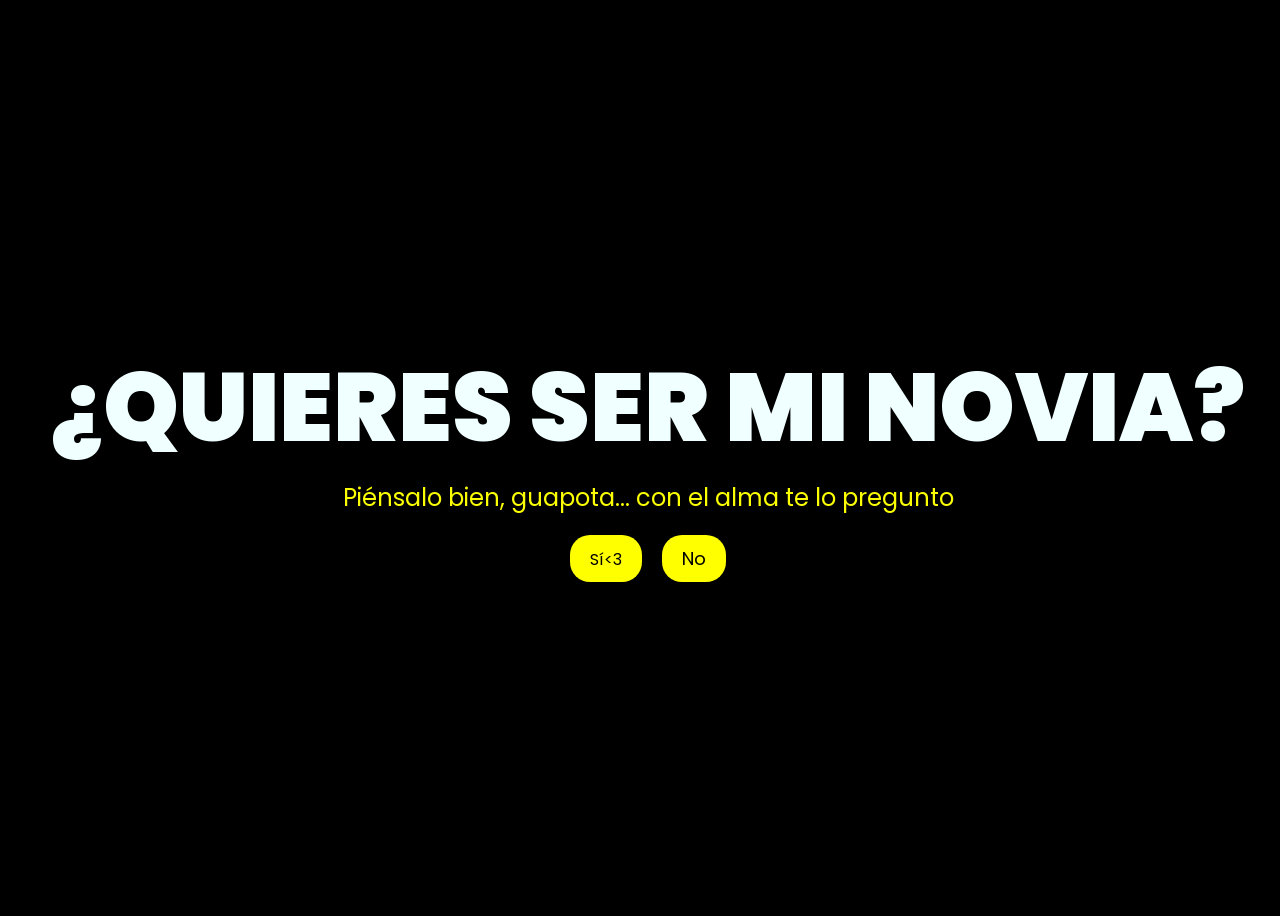
<file: index.html>
<!DOCTYPE html>
<html lang="en">
<head>
    <meta charset="UTF-8">
    <meta http-equiv="X-UA-Compatible" content="IE=edge">
    <meta name="viewport" content="width=device-width, initial-scale=1.0">
    <link rel="stylesheet" href="css/style.css">
    <link rel="icon" href="img/Parker.png" type="image/x-icon">
    <title>Izeel<3</title>
</head>
<body>
    <div class="greetings pregunta">
        <span>¿</span>
        <span>Q</span>
        <span>U</span>
        <span>I</span>
        <span>E</span>
        <span>R</span>
        <span>E</span>
        <span>S</span>
        &nbsp;
        <span>S</span>
        <span>E</span>
        <span>R</span>
        &nbsp;
        <span>M</span>
        <span>I</span>
        &nbsp;
        <span>N</span>
        <span>O</span>
        <span>V</span>
        <span>I</span>
        <span>A</span>
        <span>?</span>
    </div>
    <div class="description">
        <span>Piénsalo bien, guapota... con el alma te lo pregunto</span>
    </div>
    <div class="button botones-container">
        <button id="btnSi">
            <a href="FLORES.html">Sí<3</a>
        </button>
        <button id="btnNo">No</button>
    </div>

    <script>
        const btnNo = document.getElementById("btnNo");
        const frasesNo = [
            "No",
            "¿Segura?",
            "Piénsalo de nuevo",
            "Inténtalo otra vez",
            "No creo que quieras eso",
            "Vuelve a intentarlo",
            "Nooo jajaja",
            "¡Casi! pero no",
            "Ese botón no funciona así"
        ];

        function moverBoton() {
            const margen = 20;
            const maxX = window.innerWidth - btnNo.offsetWidth - margen;
            const maxY = window.innerHeight - btnNo.offsetHeight - margen;

            const nuevoX = Math.random() * maxX;
            const nuevoY = Math.random() * maxY;

            btnNo.style.position = "fixed";
            btnNo.style.left = nuevoX + "px";
            btnNo.style.top = nuevoY + "px";

            const frase = frasesNo[Math.floor(Math.random() * frasesNo.length)];
            btnNo.textContent = frase;
        }

        // Se mueve al pasar el mouse encima (para que ni siquiera lo puedan clickear)
        btnNo.addEventListener("mouseover", moverBoton);
        // Por si acaso lo logran tocar en móvil, también se mueve al click
        btnNo.addEventListener("click", (e) => {
            e.preventDefault();
            moverBoton();
        });
        // Y también al tocarlo en pantallas táctiles
        btnNo.addEventListener("touchstart", (e) => {
            e.preventDefault();
            moverBoton();
        });
    </script>
</body>
</html>
</file>
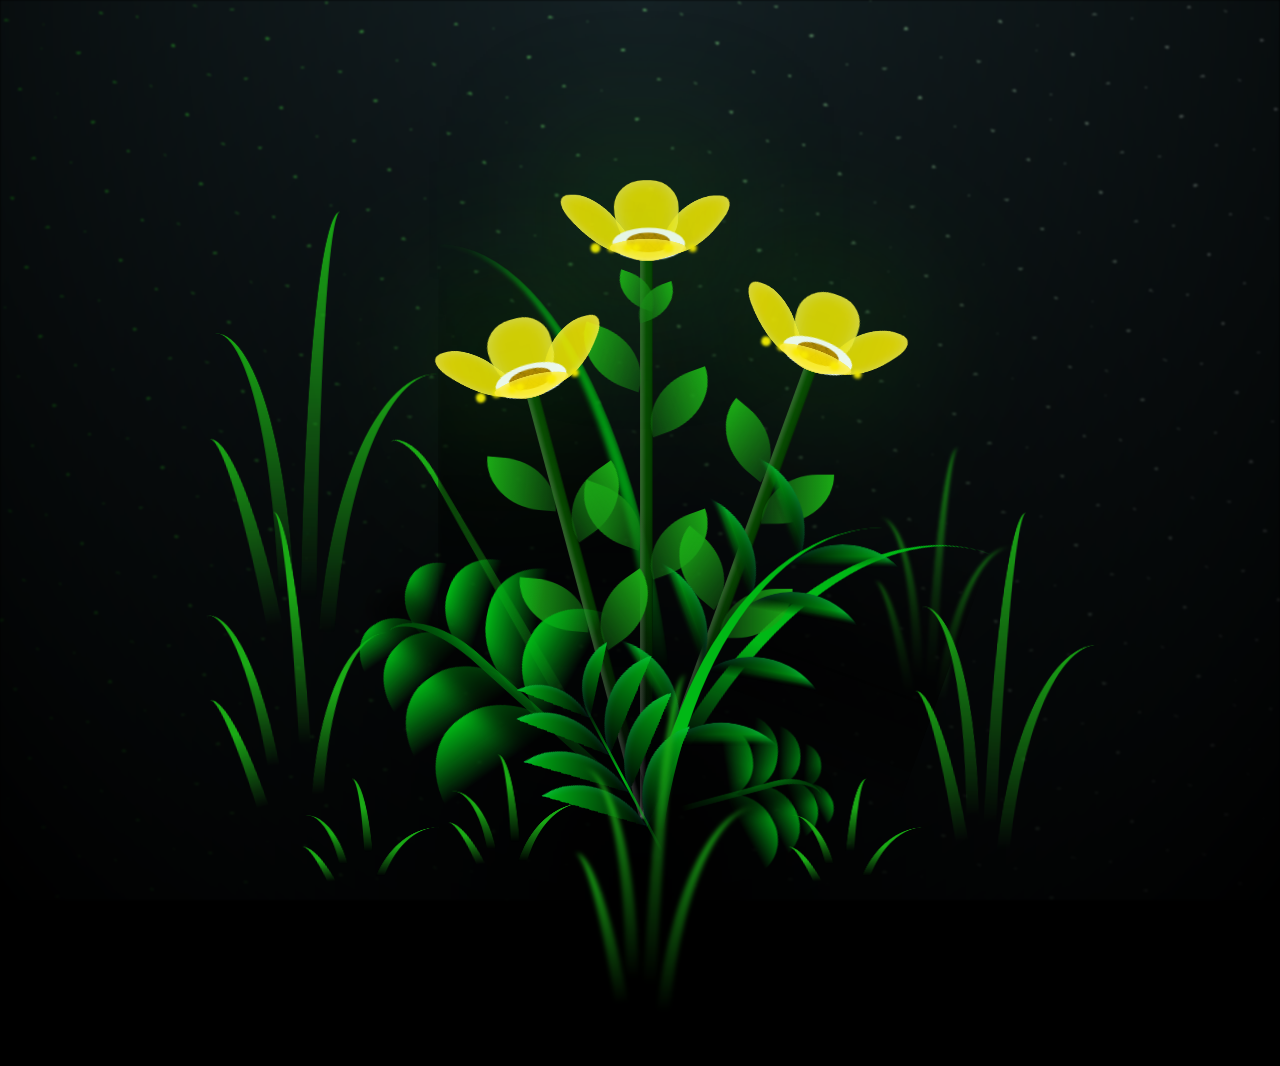
<file: FLORES.html>
<!DOCTYPE html>
<html lang="en">
<head>
    <meta charset="UTF-8">
    <meta http-equiv="X-UA-Compatible" content="IE=edge">
    <meta name="viewport" content="width=device-width, initial-scale=1.0">
    <link rel="stylesheet" href="css/main.css">
    <link rel="icon" href="img/Parker.png" type="image/x-icon">
    <title>FROM ZENK</title>
</head>

<body class="container">
<audio id="background-music" src="pied.mp3" autoplay loop></audio>
    <script>
  document.getElementById("background-music").volume = 0.4;
    </script>
    <div class="night"></div>
    <div class="flowers">
      <div class="flower flower--1">
        <div class="flower__leafs flower__leafs--1">
          <div class="flower__leaf flower__leaf--1"></div>
          <div class="flower__leaf flower__leaf--2"></div>
          <div class="flower__leaf flower__leaf--3"></div>
          <div class="flower__leaf flower__leaf--4"></div>
          <div class="flower__white-circle"></div>
  
          <div class="flower__light flower__light--1"></div>
          <div class="flower__light flower__light--2"></div>
          <div class="flower__light flower__light--3"></div>
          <div class="flower__light flower__light--4"></div>
          <div class="flower__light flower__light--5"></div>
          <div class="flower__light flower__light--6"></div>
          <div class="flower__light flower__light--7"></div>
          <div class="flower__light flower__light--8"></div>
  
        </div>
        <div class="flower__line">
          <div class="flower__line__leaf flower__line__leaf--1"></div>
          <div class="flower__line__leaf flower__line__leaf--2"></div>
          <div class="flower__line__leaf flower__line__leaf--3"></div>
          <div class="flower__line__leaf flower__line__leaf--4"></div>
          <div class="flower__line__leaf flower__line__leaf--5"></div>
          <div class="flower__line__leaf flower__line__leaf--6"></div>
        </div>
      </div>
  
      <div class="flower flower--2">
        <div class="flower__leafs flower__leafs--2">
          <div class="flower__leaf flower__leaf--1"></div>
          <div class="flower__leaf flower__leaf--2"></div>
          <div class="flower__leaf flower__leaf--3"></div>
          <div class="flower__leaf flower__leaf--4"></div>
          <div class="flower__white-circle"></div>
  
          <div class="flower__light flower__light--1"></div>
          <div class="flower__light flower__light--2"></div>
          <div class="flower__light flower__light--3"></div>
          <div class="flower__light flower__light--4"></div>
          <div class="flower__light flower__light--5"></div>
          <div class="flower__light flower__light--6"></div>
          <div class="flower__light flower__light--7"></div>
          <div class="flower__light flower__light--8"></div>
  
        </div>
        <div class="flower__line">
          <div class="flower__line__leaf flower__line__leaf--1"></div>
          <div class="flower__line__leaf flower__line__leaf--2"></div>
          <div class="flower__line__leaf flower__line__leaf--3"></div>
          <div class="flower__line__leaf flower__line__leaf--4"></div>
        </div>
      </div>
  
      <div class="flower flower--3">
        <div class="flower__leafs flower__leafs--3">
          <div class="flower__leaf flower__leaf--1"></div>
          <div class="flower__leaf flower__leaf--2"></div>
          <div class="flower__leaf flower__leaf--3"></div>
          <div class="flower__leaf flower__leaf--4"></div>
          <div class="flower__white-circle"></div>
  
          <div class="flower__light flower__light--1"></div>
          <div class="flower__light flower__light--2"></div>
          <div class="flower__light flower__light--3"></div>
          <div class="flower__light flower__light--4"></div>
          <div class="flower__light flower__light--5"></div>
          <div class="flower__light flower__light--6"></div>
          <div class="flower__light flower__light--7"></div>
          <div class="flower__light flower__light--8"></div>
  
        </div>
        <div class="flower__line">
          <div class="flower__line__leaf flower__line__leaf--1"></div>
          <div class="flower__line__leaf flower__line__leaf--2"></div>
          <div class="flower__line__leaf flower__line__leaf--3"></div>
          <div class="flower__line__leaf flower__line__leaf--4"></div>
        </div>
      </div>
  
      <div class="grow-ans" style="--d:1.2s">
        <div class="flower__g-long">
          <div class="flower__g-long__top"></div>
          <div class="flower__g-long__bottom"></div>
        </div>
      </div>
  
      <div class="growing-grass">
        <div class="flower__grass flower__grass--1">
          <div class="flower__grass--top"></div>
          <div class="flower__grass--bottom"></div>
          <div class="flower__grass__leaf flower__grass__leaf--1"></div>
          <div class="flower__grass__leaf flower__grass__leaf--2"></div>
          <div class="flower__grass__leaf flower__grass__leaf--3"></div>
          <div class="flower__grass__leaf flower__grass__leaf--4"></div>
          <div class="flower__grass__leaf flower__grass__leaf--5"></div>
          <div class="flower__grass__leaf flower__grass__leaf--6"></div>
          <div class="flower__grass__leaf flower__grass__leaf--7"></div>
          <div class="flower__grass__leaf flower__grass__leaf--8"></div>
          <div class="flower__grass__overlay"></div>
        </div>
      </div>
  
      <div class="growing-grass">
        <div class="flower__grass flower__grass--2">
          <div class="flower__grass--top"></div>
          <div class="flower__grass--bottom"></div>
          <div class="flower__grass__leaf flower__grass__leaf--1"></div>
          <div class="flower__grass__leaf flower__grass__leaf--2"></div>
          <div class="flower__grass__leaf flower__grass__leaf--3"></div>
          <div class="flower__grass__leaf flower__grass__leaf--4"></div>
          <div class="flower__grass__leaf flower__grass__leaf--5"></div>
          <div class="flower__grass__leaf flower__grass__leaf--6"></div>
          <div class="flower__grass__leaf flower__grass__leaf--7"></div>
          <div class="flower__grass__leaf flower__grass__leaf--8"></div>
          <div class="flower__grass__overlay"></div>
        </div>
      </div>
  
      <div class="grow-ans" style="--d:2.4s">
        <div class="flower__g-right flower__g-right--1">
          <div class="leaf"></div>
        </div>
      </div>
  
      <div class="grow-ans" style="--d:2.8s">
        <div class="flower__g-right flower__g-right--2">
          <div class="leaf"></div>
        </div>
      </div>
  
      <div class="grow-ans" style="--d:2.8s">
        <div class="flower__g-front">
          <div class="flower__g-front__leaf-wrapper flower__g-front__leaf-wrapper--1">
            <div class="flower__g-front__leaf"></div>
          </div>
          <div class="flower__g-front__leaf-wrapper flower__g-front__leaf-wrapper--2">
            <div class="flower__g-front__leaf"></div>
          </div>
          <div class="flower__g-front__leaf-wrapper flower__g-front__leaf-wrapper--3">
            <div class="flower__g-front__leaf"></div>
          </div>
          <div class="flower__g-front__leaf-wrapper flower__g-front__leaf-wrapper--4">
            <div class="flower__g-front__leaf"></div>
          </div>
          <div class="flower__g-front__leaf-wrapper flower__g-front__leaf-wrapper--5">
            <div class="flower__g-front__leaf"></div>
          </div>
          <div class="flower__g-front__leaf-wrapper flower__g-front__leaf-wrapper--6">
            <div class="flower__g-front__leaf"></div>
          </div>
          <div class="flower__g-front__leaf-wrapper flower__g-front__leaf-wrapper--7">
            <div class="flower__g-front__leaf"></div>
          </div>
          <div class="flower__g-front__leaf-wrapper flower__g-front__leaf-wrapper--8">
            <div class="flower__g-front__leaf"></div>
          </div>
          <div class="flower__g-front__line"></div>
        </div>
      </div>
  
      <div class="grow-ans" style="--d:3.2s">
        <div class="flower__g-fr">
          <div class="leaf"></div>
          <div class="flower__g-fr__leaf flower__g-fr__leaf--1"></div>
          <div class="flower__g-fr__leaf flower__g-fr__leaf--2"></div>
          <div class="flower__g-fr__leaf flower__g-fr__leaf--3"></div>
          <div class="flower__g-fr__leaf flower__g-fr__leaf--4"></div>
          <div class="flower__g-fr__leaf flower__g-fr__leaf--5"></div>
          <div class="flower__g-fr__leaf flower__g-fr__leaf--6"></div>
          <div class="flower__g-fr__leaf flower__g-fr__leaf--7"></div>
          <div class="flower__g-fr__leaf flower__g-fr__leaf--8"></div>
        </div>
      </div>
  
      <div class="long-g long-g--0">
        <div class="grow-ans" style="--d:3s">
          <div class="leaf leaf--0"></div>
        </div>
        <div class="grow-ans" style="--d:2.2s">
          <div class="leaf leaf--1"></div>
        </div>
        <div class="grow-ans" style="--d:3.4s">
          <div class="leaf leaf--2"></div>
        </div>
        <div class="grow-ans" style="--d:3.6s">
          <div class="leaf leaf--3"></div>
        </div>
      </div>
  
      <div class="long-g long-g--1">
        <div class="grow-ans" style="--d:3.6s">
          <div class="leaf leaf--0"></div>
        </div>
        <div class="grow-ans" style="--d:3.8s">
          <div class="leaf leaf--1"></div>
        </div>
        <div class="grow-ans" style="--d:4s">
          <div class="leaf leaf--2"></div>
        </div>
        <div class="grow-ans" style="--d:4.2s">
          <div class="leaf leaf--3"></div>
        </div>
      </div>
  
      <div class="long-g long-g--2">
        <div class="grow-ans" style="--d:4s">
          <div class="leaf leaf--0"></div>
        </div>
        <div class="grow-ans" style="--d:4.2s">
          <div class="leaf leaf--1"></div>
        </div>
        <div class="grow-ans" style="--d:4.4s">
          <div class="leaf leaf--2"></div>
        </div>
        <div class="grow-ans" style="--d:4.6s">
          <div class="leaf leaf--3"></div>
        </div>
      </div>
  
      <div class="long-g long-g--3">
        <div class="grow-ans" style="--d:4s">
          <div class="leaf leaf--0"></div>
        </div>
        <div class="grow-ans" style="--d:4.2s">
          <div class="leaf leaf--1"></div>
        </div>
        <div class="grow-ans" style="--d:3s">
          <div class="leaf leaf--2"></div>
        </div>
        <div class="grow-ans" style="--d:3.6s">
          <div class="leaf leaf--3"></div>
        </div>
      </div>
  
      <div class="long-g long-g--4">
        <div class="grow-ans" style="--d:4s">
          <div class="leaf leaf--0"></div>
        </div>
        <div class="grow-ans" style="--d:4.2s">
          <div class="leaf leaf--1"></div>
        </div>
        <div class="grow-ans" style="--d:3s">
          <div class="leaf leaf--2"></div>
        </div>
        <div class="grow-ans" style="--d:3.6s">
          <div class="leaf leaf--3"></div>
        </div>
      </div>
  
      <div class="long-g long-g--5">
        <div class="grow-ans" style="--d:4s">
          <div class="leaf leaf--0"></div>
        </div>
        <div class="grow-ans" style="--d:4.2s">
          <div class="leaf leaf--1"></div>
        </div>
        <div class="grow-ans" style="--d:3s">
          <div class="leaf leaf--2"></div>
        </div>
        <div class="grow-ans" style="--d:3.6s">
          <div class="leaf leaf--3"></div>
        </div>
      </div>
  
      <div class="long-g long-g--6">
        <div class="grow-ans" style="--d:4.2s">
          <div class="leaf leaf--0"></div>
        </div>
        <div class="grow-ans" style="--d:4.4s">
          <div class="leaf leaf--1"></div>
        </div>
        <div class="grow-ans" style="--d:4.6s">
          <div class="leaf leaf--2"></div>
        </div>
        <div class="grow-ans" style="--d:4.8s">
          <div class="leaf leaf--3"></div>
        </div>
      </div>
  
      <div class="long-g long-g--7">
        <div class="grow-ans" style="--d:3s">
          <div class="leaf leaf--0"></div>
        </div>
        <div class="grow-ans" style="--d:3.2s">
          <div class="leaf leaf--1"></div>
        </div>
        <div class="grow-ans" style="--d:3.5s">
          <div class="leaf leaf--2"></div>
        </div>
        <div class="grow-ans" style="--d:3.6s">
          <div class="leaf leaf--3"></div>
        </div>
      </div>
    </div>
    <script src="main.js"></script>
  </body>
</html>
</file>
<file: css/style.css>
@import url('https://fonts.googleapis.com/css2?family=Poppins:ital,wght@0,500;1,900&display=swap');
*{
    font-family: 'Poppins',cursive;
}
body{
    color: azure;
    width: 100%;
    min-height: 100vh;
    display: flex;
    flex-direction: column;
    align-items: center;
    justify-content: center;
    background-color: black;
    box-sizing: border-box;
    padding: 20px;
    overflow-x: hidden;
}
.greetings{
    font-size: clamp(1.8rem, 8vw, 6rem);
    font-weight: 900;
    text-align: center;
    display: flex;
    flex-wrap: wrap;
    justify-content: center;
    max-width: 100%;
}
.greetings > span{
    animation: glow 2.5s ease-in-out infinite;
}
@keyframes glow{
    0%, 100%{
        color: #fff;
        text-shadow: 0 0 12px #fbff00, 0 0 50px #fbff00, 0 0 100px #fbff00;
    }
    10%, 90%{
        color: #696565;
        text-shadow: none;
    }
}
.greetings > span:nth-child(2){
    animation-delay: .2s ;
}
.greetings > span:nth-child(3){
    animation-delay: .4s ;
}
.greetings > span:nth-child(4){
    animation-delay: .6s;
}
.greetings > span:nth-child(5){
    animation-delay: .8s;
}

.description{
    font-size: 1.5rem;
    margin-bottom: 20px;
}

.button a{
    text-decoration: none;
    font-size: 1rem;
    color: #111;
}

@media screen and (max-width:574px){
    .greetings{
        font-weight: 700;
    }
    .description{
        font-size: 1rem;
    }
    
    .button a{
        font-size: .5rem;
    }
}

.description{
    color: #fbff00;
}

.botones-container{
    display: flex;
    gap: 20px;
    align-items: center;
    justify-content: center;
}

#btnNo{
    transition: left 0.2s ease-out, top 0.2s ease-out;
    z-index: 10;
}

/* Estilo para el botón */
.button button {
    background-color: yellow; /* Fondo amarillo */
    border: none; /* Sin bordes */
    padding: 10px 20px; /* Ajusta el relleno según tu preferencia */
    font-size: 18px; /* Tamaño de fuente */
    cursor: pointer;
    position: relative; /* Necesario para el resplandor */
    border-radius: 20px; /* Esquinas redondeadas */
    transition: background-color 0.3s ease-in-out; /* Transición suave para el color de fondo */
  }
  
  /* Estilo para el enlace dentro del botón */
  .button button a {
    text-decoration: none; /* Elimina el subrayado del enlace */
    color: inherit; /* Hereda el color del texto del botón */
  }
  
  /* Efecto de resplandor al pasar el cursor sobre el botón */
  .button button:hover {
    background-color: orange; /* Cambia el color de fondo al pasar el mouse a naranja */
    box-shadow: 0 0 10px yellow, 0 0 20px yellow, 0 0 30px yellow; /* Efecto de resplandor amarillo */
  }
  

/* Tablets grandes o pantallas medianas */
@media screen and (max-width: 1200px){
    .description{
        font-size: 1.3rem;
    }
}

/* Tablets pequeñas */
@media screen and (max-width: 992px){
    .description{
        font-size: 1.2rem;
    }
}

/* Celulares grandes */
@media screen and (max-width: 768px){
    .description{
        font-size: 1rem;
    }
    .button button{
        font-size: 16px;
        padding: 8px 18px;
    }
    .botones-container{
        flex-wrap: wrap;
    }
}

/* Celulares pequeños */
@media screen and (max-width: 574px){
    .description{
        font-size: 0.9rem;
    }
    .button button{
        font-size: 14px;
        padding: 6px 15px;
    }
}

@media screen and (max-width: 360px){
    .description{
        font-size: 0.8rem;
    }
    .button button{
        font-size: 12px;
        padding: 5px 12px;
    }
}
</file>
<file: css/main.css>
*,
*::after,
*::before {
  padding: 0;
  margin: 0;
  box-sizing: border-box;
}

:root {
  --dark-color: #000;
}

body {
  display: flex;
  align-items: flex-end;
  justify-content: center;
  min-height: 100vh;
  background-color: var(--dark-color);
  overflow: hidden;
  perspective: 1000px;
}

.night {
  position: fixed;
  left: 50%;
  top: 0;
  transform: translateX(-50%);
  width: 100%;
  height: 100%;
  filter: blur(0.1vmin);
  background-image: radial-gradient(ellipse at top, transparent 0%, var(--dark-color)), 
  radial-gradient(ellipse at bottom, var(--dark-color), rgba(145, 233, 255, 0.2)), 
  repeating-linear-gradient(220deg, rgb(0, 0, 0) 0px, rgb(0, 0, 0) 19px, transparent 19px, 
  transparent 22px), repeating-linear-gradient(189deg, rgb(0, 0, 0) 0px, rgb(0, 0, 0) 19px, 
  transparent 19px, transparent 22px), repeating-linear-gradient(148deg, rgb(0, 0, 0) 0px, 
  rgb(0, 0, 0) 19px, transparent 19px, transparent 22px), linear-gradient(90deg, rgb(21, 255, 0), 
  rgb(240, 240, 240));
}

.flowers {
  position: relative;
  transform: scale(0.9);
}

.flower {
  position: absolute;
  bottom: 10vmin;
  transform-origin: bottom center;
  z-index: 10;
  --fl-speed: 0.8s;
}
.flower--1 {
  -webkit-animation: moving-flower-1 4s linear infinite;
          animation: moving-flower-1 4s linear infinite;
}
.flower--1 .flower__line {
  height: 70vmin;
  -webkit-animation-delay: 0.3s;
          animation-delay: 0.3s;
}
.flower--1 .flower__line__leaf--1 {
  -webkit-animation: blooming-leaf-right var(--fl-speed) 1.6s backwards;
          animation: blooming-leaf-right var(--fl-speed) 1.6s backwards;
}
.flower--1 .flower__line__leaf--2 {
  -webkit-animation: blooming-leaf-right var(--fl-speed) 1.4s backwards;
          animation: blooming-leaf-right var(--fl-speed) 1.4s backwards;
}
.flower--1 .flower__line__leaf--3 {
  -webkit-animation: blooming-leaf-left var(--fl-speed) 1.2s backwards;
          animation: blooming-leaf-left var(--fl-speed) 1.2s backwards;
}
.flower--1 .flower__line__leaf--4 {
  -webkit-animation: blooming-leaf-left var(--fl-speed) 1s backwards;
          animation: blooming-leaf-left var(--fl-speed) 1s backwards;
}
.flower--1 .flower__line__leaf--5 {
  -webkit-animation: blooming-leaf-right var(--fl-speed) 1.8s backwards;
          animation: blooming-leaf-right var(--fl-speed) 1.8s backwards;
}
.flower--1 .flower__line__leaf--6 {
  -webkit-animation: blooming-leaf-left var(--fl-speed) 2s backwards;
          animation: blooming-leaf-left var(--fl-speed) 2s backwards;
}
.flower--2 {
  left: 50%;
  transform: rotate(20deg);
  -webkit-animation: moving-flower-2 4s linear infinite;
          animation: moving-flower-2 4s linear infinite;
}
.flower--2 .flower__line {
  height: 60vmin;
  -webkit-animation-delay: 0.6s;
          animation-delay: 0.6s;
}
.flower--2 .flower__line__leaf--1 {
  -webkit-animation: blooming-leaf-right var(--fl-speed) 1.9s backwards;
          animation: blooming-leaf-right var(--fl-speed) 1.9s backwards;
}
.flower--2 .flower__line__leaf--2 {
  -webkit-animation: blooming-leaf-right var(--fl-speed) 1.7s backwards;
          animation: blooming-leaf-right var(--fl-speed) 1.7s backwards;
}
.flower--2 .flower__line__leaf--3 {
  -webkit-animation: blooming-leaf-left var(--fl-speed) 1.5s backwards;
          animation: blooming-leaf-left var(--fl-speed) 1.5s backwards;
}
.flower--2 .flower__line__leaf--4 {
  -webkit-animation: blooming-leaf-left var(--fl-speed) 1.3s backwards;
          animation: blooming-leaf-left var(--fl-speed) 1.3s backwards;
}
.flower--3 {
  left: 50%;
  transform: rotate(-15deg);
  -webkit-animation: moving-flower-3 4s linear infinite;
          animation: moving-flower-3 4s linear infinite;
}
.flower--3 .flower__line {
  -webkit-animation-delay: 0.9s;
          animation-delay: 0.9s;
}
.flower--3 .flower__line__leaf--1 {
  -webkit-animation: blooming-leaf-right var(--fl-speed) 2.5s backwards;
          animation: blooming-leaf-right var(--fl-speed) 2.5s backwards;
}
.flower--3 .flower__line__leaf--2 {
  -webkit-animation: blooming-leaf-right var(--fl-speed) 2.3s backwards;
          animation: blooming-leaf-right var(--fl-speed) 2.3s backwards;
}
.flower--3 .flower__line__leaf--3 {
  -webkit-animation: blooming-leaf-left var(--fl-speed) 2.1s backwards;
          animation: blooming-leaf-left var(--fl-speed) 2.1s backwards;
}
.flower--3 .flower__line__leaf--4 {
  -webkit-animation: blooming-leaf-left var(--fl-speed) 1.9s backwards;
          animation: blooming-leaf-left var(--fl-speed) 1.9s backwards;
}
.flower__leafs {
  position: relative;
  -webkit-animation: blooming-flower 2s backwards;
          animation: blooming-flower 2s backwards;
}
.flower__leafs--1 {
  -webkit-animation-delay: 1.1s;
          animation-delay: 1.1s;
}
.flower__leafs--2 {
  -webkit-animation-delay: 1.4s;
          animation-delay: 1.4s;
}
.flower__leafs--3 {
  -webkit-animation-delay: 1.7s;
          animation-delay: 1.7s;
}
.flower__leafs::after {
  content: "";
  position: absolute;
  left: 0;
  top: 0;
  transform: translate(-50%, -100%);
  width: 8vmin;
  height: 8vmin;
  background-color: #1aaa15;
  filter: blur(10vmin);
}
.flower__leaf {
  position: absolute;
  bottom: 0;
  left: 50%;
  width: 8vmin;
  height: 11vmin;
  border-radius: 51% 49% 47% 53%/44% 45% 55% 69%;
  background-color: #1aaa15;
  background-image: linear-gradient(to top, #fce700, #fce700);
  transform-origin: bottom center;
  opacity: 0.9;
  box-shadow: inset 0 0 2vmin rgba(255, 255, 255, 0.5);
}
.flower__leaf--1 {
  transform: translate(-10%, 1%) rotateY(40deg) rotateX(-50deg);
}
.flower__leaf--2 {
  transform: translate(-50%, -4%) rotateX(40deg);
}
.flower__leaf--3 {
  transform: translate(-90%, 0%) rotateY(45deg) rotateX(50deg);
}
.flower__leaf--4 {
  width: 8vmin;
  height: 8vmin;
  transform-origin: bottom left;
  border-radius: 4vmin 10vmin 4vmin 4vmin;
  transform: translate(0%, 18%) rotateX(70deg) rotate(-43deg);
  background-image: linear-gradient(to top, #fce700, #fce700);
  z-index: 1;
  opacity: 0.8;
}
.flower__white-circle {
  position: absolute;
  left: -3.5vmin;
  top: -3vmin;
  width: 9vmin;
  height: 4vmin;
  border-radius: 50%;
  background-color: #ffffff;
}
.flower__white-circle::after {
  content: "";
  position: absolute;
  left: 50%;
  top: 45%;
  transform: translate(-50%, -50%);
  width: 60%;
  height: 60%;
  border-radius: inherit;
  background-image: repeating-linear-gradient(135deg, rgba(0, 0, 0, 0.03) 0px, 
  rgba(0, 0, 0, 0.03) 1px, transparent 1px, transparent 12px), repeating-linear-gradient(45deg, 
  rgba(0, 0, 0, 0.03) 0px, rgba(0, 0, 0, 0.03) 1px, transparent 1px, transparent 12px), 
  repeating-linear-gradient(67.5deg, rgba(0, 0, 0, 0.03) 0px, rgba(0, 0, 0, 0.03) 1px, 
  transparent 1px, transparent 12px), repeating-linear-gradient(135deg, rgba(0, 0, 0, 0.03) 0px, 
  rgba(0, 0, 0, 0.03) 1px, transparent 1px, transparent 12px), repeating-linear-gradient(45deg, 
  rgba(0, 0, 0, 0.03) 0px, rgba(0, 0, 0, 0.03) 1px, transparent 1px, transparent 12px), 
  repeating-linear-gradient(112.5deg, rgba(0, 0, 0, 0.03) 0px, rgba(0, 0, 0, 0.03) 1px, 
  transparent 1px, transparent 12px), repeating-linear-gradient(112.5deg, rgba(0, 0, 0, 0.03) 0px, 
  rgba(0, 0, 0, 0.03) 1px, transparent 1px, transparent 12px), repeating-linear-gradient(45deg, 
  rgba(0, 0, 0, 0.03) 0px, rgba(0, 0, 0, 0.03) 1px, transparent 1px, transparent 12px), 
  repeating-linear-gradient(22.5deg, rgba(0, 0, 0, 0.03) 0px, rgba(0, 0, 0, 0.03) 1px, 
  transparent 1px, transparent 12px), repeating-linear-gradient(45deg, rgba(0, 0, 0, 0.03) 0px, 
  rgba(0, 0, 0, 0.03) 1px, transparent 1px, transparent 12px), repeating-linear-gradient(22.5deg, 
  rgba(0, 0, 0, 0.03) 0px, rgba(0, 0, 0, 0.03) 1px, transparent 1px, transparent 12px), 
  repeating-linear-gradient(135deg, rgba(0, 0, 0, 0.03) 0px, rgba(0, 0, 0, 0.03) 1px, 
  transparent 1px, transparent 12px), repeating-linear-gradient(157.5deg, rgba(0, 0, 0, 0.03) 0px, 
  rgba(0, 0, 0, 0.03) 1px, transparent 1px, transparent 12px), repeating-linear-gradient(67.5deg, 
  rgba(0, 0, 0, 0.03) 0px, rgba(0, 0, 0, 0.03) 1px, transparent 1px, transparent 12px), 
  repeating-linear-gradient(67.5deg, rgba(0, 0, 0, 0.03) 0px, rgba(0, 0, 0, 0.03) 1px, 
  transparent 1px, transparent 12px), linear-gradient(90deg, rgb(190, 133, 0), rgb(190, 133, 0));
}
.flower__line {
  height: 55vmin;
  width: 1.5vmin;
  background-image: linear-gradient(to left, rgba(0, 0, 0, 0.2), transparent, 
  rgba(255, 255, 255, 0.2)), linear-gradient(to top, transparent 10%, #064600, #064600);
  box-shadow: inset 0 0 2px rgba(0, 0, 0, 0.5);
  -webkit-animation: grow-flower-tree 4s backwards;
          animation: grow-flower-tree 4s backwards;
}
.flower__line__leaf {
  --w: 7vmin;
  --h: calc(var(--w) + 2vmin);
  position: absolute;
  top: 20%;
  left: 90%;
  width: var(--w);
  height: var(--h);
  border-top-right-radius: var(--h);
  border-bottom-left-radius: var(--h);
  background-image: linear-gradient(to top, rgba(20, 122, 20, 0.4), #1aaa15);
}
.flower__line__leaf--1 {
  transform: rotate(70deg) rotateY(30deg);
}
.flower__line__leaf--2 {
  top: 45%;
  transform: rotate(70deg) rotateY(30deg);
}
.flower__line__leaf--3, .flower__line__leaf--4, .flower__line__leaf--6 {
  border-top-right-radius: 0;
  border-bottom-left-radius: 0;
  border-top-left-radius: var(--h);
  border-bottom-right-radius: var(--h);
  left: -460%;
  top: 12%;
  transform: rotate(-70deg) rotateY(30deg);
}
.flower__line__leaf--4 {
  top: 40%;
}
.flower__line__leaf--5 {
  top: 0;
  transform-origin: left;
  transform: rotate(70deg) rotateY(30deg) scale(0.6);
}
.flower__line__leaf--6 {
  top: -2%;
  left: -450%;
  transform-origin: right;
  transform: rotate(-70deg) rotateY(30deg) scale(0.6);
}
.flower__light {
  position: absolute;
  bottom: 0vmin;
  width: 1vmin;
  height: 1vmin;
  background-color: rgb(255, 251, 0);
  border-radius: 50%;
  filter: blur(0.2vmin);
  -webkit-animation: light-ans 4s linear infinite backwards;
          animation: light-ans 4s linear infinite backwards;
}
.flower__light:nth-child(odd) {
  background-color: #fce700;
}
.flower__light--1 {
  left: -2vmin;
  -webkit-animation-delay: 1s;
          animation-delay: 1s;
}
.flower__light--2 {
  left: 3vmin;
  -webkit-animation-delay: 0.5s;
          animation-delay: 0.5s;
}
.flower__light--3 {
  left: -6vmin;
  -webkit-animation-delay: 0.3s;
          animation-delay: 0.3s;
}
.flower__light--4 {
  left: 6vmin;
  -webkit-animation-delay: 0.9s;
          animation-delay: 0.9s;
}
.flower__light--5 {
  left: -1vmin;
  -webkit-animation-delay: 1.5s;
          animation-delay: 1.5s;
}
.flower__light--6 {
  left: -4vmin;
  -webkit-animation-delay: 3s;
          animation-delay: 3s;
}
.flower__light--7 {
  left: 3vmin;
  -webkit-animation-delay: 2s;
          animation-delay: 2s;
}
.flower__light--8 {
  left: -6vmin;
  -webkit-animation-delay: 3.5s;
          animation-delay: 3.5s;
}
.flower__grass {
  --c: #00b815;
  --line-w: 1.5vmin;
  position: absolute;
  bottom: 12vmin;
  left: -7vmin;
  display: flex;
  flex-direction: column;
  align-items: flex-end;
  z-index: 20;
  transform-origin: bottom center;
  transform: rotate(-48deg) rotateY(40deg);
}
.flower__grass--1 {
  -webkit-animation: moving-grass 2s linear infinite;
          animation: moving-grass 2s linear infinite;
}
.flower__grass--2 {
  left: 2vmin;
  bottom: 10vmin;
  transform: scale(0.5) rotate(75deg) rotateX(10deg) rotateY(-200deg);
  opacity: 0.8;
  z-index: 0;
  -webkit-animation: moving-grass--2 1.5s linear infinite;
          animation: moving-grass--2 1.5s linear infinite;
}
.flower__grass--top {
  width: 7vmin;
  height: 10vmin;
  border-top-right-radius: 100%;
  border-right: var(--line-w) solid var(--c);
  transform-origin: bottom center;
  transform: rotate(-2deg);
}
.flower__grass--bottom {
  margin-top: -2px;
  width: var(--line-w);
  height: 25vmin;
  background-image: linear-gradient(to top, transparent, var(--c));
}
.flower__grass__leaf {
  --size: 10vmin;
  position: absolute;
  width: calc(var(--size) * 2.1);
  height: var(--size);
  border-top-left-radius: var(--size);
  border-top-right-radius: var(--size);
  background-image: linear-gradient(to top, transparent, transparent 30%, var(--c));
  z-index: 100;
}
.flower__grass__leaf--1 {
  top: -6%;
  left: 30%;
  --size: 6vmin;
  transform: rotate(-20deg);
  -webkit-animation: growing-grass-ans--1 2s 2.6s backwards;
          animation: growing-grass-ans--1 2s 2.6s backwards;
}
@-webkit-keyframes growing-grass-ans--1 {
  0% {
    transform-origin: bottom left;
    transform: rotate(-20deg) scale(0);
  }
}
@keyframes growing-grass-ans--1 {
  0% {
    transform-origin: bottom left;
    transform: rotate(-20deg) scale(0);
  }
}
.flower__grass__leaf--2 {
  top: -5%;
  left: -110%;
  --size: 6vmin;
  transform: rotate(10deg);
  -webkit-animation: growing-grass-ans--2 2s 2.4s linear backwards;
          animation: growing-grass-ans--2 2s 2.4s linear backwards;
}
@-webkit-keyframes growing-grass-ans--2 {
  0% {
    transform-origin: bottom right;
    transform: rotate(10deg) scale(0);
  }
}
@keyframes growing-grass-ans--2 {
  0% {
    transform-origin: bottom right;
    transform: rotate(10deg) scale(0);
  }
}
.flower__grass__leaf--3 {
  top: 5%;
  left: 60%;
  --size: 8vmin;
  transform: rotate(-18deg) rotateX(-20deg);
  -webkit-animation: growing-grass-ans--3 2s 2.2s linear backwards;
          animation: growing-grass-ans--3 2s 2.2s linear backwards;
}
@-webkit-keyframes growing-grass-ans--3 {
  0% {
    transform-origin: bottom left;
    transform: rotate(-18deg) rotateX(-20deg) scale(0);
  }
}
@keyframes growing-grass-ans--3 {
  0% {
    transform-origin: bottom left;
    transform: rotate(-18deg) rotateX(-20deg) scale(0);
  }
}
.flower__grass__leaf--4 {
  top: 6%;
  left: -135%;
  --size: 8vmin;
  transform: rotate(2deg);
  -webkit-animation: growing-grass-ans--4 2s 2s linear backwards;
          animation: growing-grass-ans--4 2s 2s linear backwards;
}
@-webkit-keyframes growing-grass-ans--4 {
  0% {
    transform-origin: bottom right;
    transform: rotate(2deg) scale(0);
  }
}
@keyframes growing-grass-ans--4 {
  0% {
    transform-origin: bottom right;
    transform: rotate(2deg) scale(0);
  }
}
.flower__grass__leaf--5 {
  top: 20%;
  left: 60%;
  --size: 10vmin;
  transform: rotate(-24deg) rotateX(-20deg);
  -webkit-animation: growing-grass-ans--5 2s 1.8s linear backwards;
          animation: growing-grass-ans--5 2s 1.8s linear backwards;
}
@-webkit-keyframes growing-grass-ans--5 {
  0% {
    transform-origin: bottom left;
    transform: rotate(-24deg) rotateX(-20deg) scale(0);
  }
}
@keyframes growing-grass-ans--5 {
  0% {
    transform-origin: bottom left;
    transform: rotate(-24deg) rotateX(-20deg) scale(0);
  }
}
.flower__grass__leaf--6 {
  top: 22%;
  left: -180%;
  --size: 10vmin;
  transform: rotate(10deg);
  -webkit-animation: growing-grass-ans--6 2s 1.6s linear backwards;
          animation: growing-grass-ans--6 2s 1.6s linear backwards;
}
@-webkit-keyframes growing-grass-ans--6 {
  0% {
    transform-origin: bottom right;
    transform: rotate(10deg) scale(0);
  }
}
@keyframes growing-grass-ans--6 {
  0% {
    transform-origin: bottom right;
    transform: rotate(10deg) scale(0);
  }
}
.flower__grass__leaf--7 {
  top: 39%;
  left: 70%;
  --size: 10vmin;
  transform: rotate(-10deg);
  -webkit-animation: growing-grass-ans--7 2s 1.4s linear backwards;
          animation: growing-grass-ans--7 2s 1.4s linear backwards;
}
@-webkit-keyframes growing-grass-ans--7 {
  0% {
    transform-origin: bottom left;
    transform: rotate(-10deg) scale(0);
  }
}
@keyframes growing-grass-ans--7 {
  0% {
    transform-origin: bottom left;
    transform: rotate(-10deg) scale(0);
  }
}
.flower__grass__leaf--8 {
  top: 40%;
  left: -215%;
  --size: 11vmin;
  transform: rotate(10deg);
  -webkit-animation: growing-grass-ans--8 2s 1.2s linear backwards;
          animation: growing-grass-ans--8 2s 1.2s linear backwards;
}
@-webkit-keyframes growing-grass-ans--8 {
  0% {
    transform-origin: bottom right;
    transform: rotate(10deg) scale(0);
  }
}
@keyframes growing-grass-ans--8 {
  0% {
    transform-origin: bottom right;
    transform: rotate(10deg) scale(0);
  }
}
.flower__grass__overlay {
  position: absolute;
  top: -10%;
  right: 0%;
  width: 100%;
  height: 100%;
  background-color: rgba(0, 0, 0, 0.6);
  filter: blur(1.5vmin);
  z-index: 100;
}
.flower__g-long {
  --w: 2vmin;
  --h: 6vmin;
  --c: #1aaa15;
  position: absolute;
  bottom: 10vmin;
  left: -3vmin;
  transform-origin: bottom center;
  transform: rotate(-30deg) rotateY(-20deg);
  display: flex;
  flex-direction: column;
  align-items: flex-end;
  -webkit-animation: flower-g-long-ans 3s linear infinite;
          animation: flower-g-long-ans 3s linear infinite;
}
@-webkit-keyframes flower-g-long-ans {
  0%, 100% {
    transform: rotate(-30deg) rotateY(-20deg);
  }
  50% {
    transform: rotate(-32deg) rotateY(-20deg);
  }
}
@keyframes flower-g-long-ans {
  0%, 100% {
    transform: rotate(-30deg) rotateY(-20deg);
  }
  50% {
    transform: rotate(-32deg) rotateY(-20deg);
  }
}
.flower__g-long__top {
  top: calc(var(--h) * -1);
  width: calc(var(--w) + 1vmin);
  height: var(--h);
  border-top-right-radius: 100%;
  border-right: 0.7vmin solid var(--c);
  transform: translate(-0.7vmin, 1vmin);
}
.flower__g-long__bottom {
  width: var(--w);
  height: 50vmin;
  transform-origin: bottom center;
  background-image: linear-gradient(to top, transparent 30%, var(--c));
  box-shadow: inset 0 0 2px rgba(0, 0, 0, 0.5);
  -webkit-clip-path: polygon(35% 0, 65% 1%, 100% 100%, 0% 100%);
          clip-path: polygon(35% 0, 65% 1%, 100% 100%, 0% 100%);
}
.flower__g-right {
  position: absolute;
  bottom: 6vmin;
  left: -2vmin;
  transform-origin: bottom left;
  transform: rotate(20deg);
}
.flower__g-right .leaf {
  width: 30vmin;
  height: 50vmin;
  border-top-left-radius: 100%;
  border-left: 2vmin solid #00b815;
  background-image: linear-gradient(to bottom, transparent, var(--dark-color) 60%);
  -webkit-mask-image: linear-gradient(to top, transparent 30%, #00b815 60%);
}
.flower__g-right--1 {
  -webkit-animation: flower-g-right-ans 2.5s linear infinite;
          animation: flower-g-right-ans 2.5s linear infinite;
}
.flower__g-right--2 {
  left: 5vmin;
  transform: rotateY(-180deg);
  -webkit-animation: flower-g-right-ans--2 3s linear infinite;
          animation: flower-g-right-ans--2 3s linear infinite;
}
.flower__g-right--2 .leaf {
  height: 75vmin;
  filter: blur(0.3vmin);
  opacity: 0.8;
}
@-webkit-keyframes flower-g-right-ans {
  0%, 100% {
    transform: rotate(20deg);
  }
  50% {
    transform: rotate(24deg) rotateX(-20deg);
  }
}
@keyframes flower-g-right-ans {
  0%, 100% {
    transform: rotate(20deg);
  }
  50% {
    transform: rotate(24deg) rotateX(-20deg);
  }
}
@-webkit-keyframes flower-g-right-ans--2 {
  0%, 100% {
    transform: rotateY(-180deg) rotate(0deg) rotateX(-20deg);
  }
  50% {
    transform: rotateY(-180deg) rotate(6deg) rotateX(-20deg);
  }
}
@keyframes flower-g-right-ans--2 {
  0%, 100% {
    transform: rotateY(-180deg) rotate(0deg) rotateX(-20deg);
  }
  50% {
    transform: rotateY(-180deg) rotate(6deg) rotateX(-20deg);
  }
}
.flower__g-front {
  position: absolute;
  bottom: 6vmin;
  left: 2.5vmin;
  z-index: 100;
  transform-origin: bottom center;
  transform: rotate(-28deg) rotateY(30deg) scale(1.04);
  -webkit-animation: flower__g-front-ans 2s linear infinite;
          animation: flower__g-front-ans 2s linear infinite;
}
@-webkit-keyframes flower__g-front-ans {
  0%, 100% {
    transform: rotate(-28deg) rotateY(30deg) scale(1.04);
  }
  50% {
    transform: rotate(-35deg) rotateY(40deg) scale(1.04);
  }
}
@keyframes flower__g-front-ans {
  0%, 100% {
    transform: rotate(-28deg) rotateY(30deg) scale(1.04);
  }
  50% {
    transform: rotate(-35deg) rotateY(40deg) scale(1.04);
  }
}
.flower__g-front__line {
  width: 0.3vmin;
  height: 20vmin;
  background-image: linear-gradient(to top, transparent, #00b815, transparent 100%);
  position: relative;
}
.flower__g-front__leaf-wrapper {
  position: absolute;
  top: 0;
  left: 0;
  transform-origin: bottom left;
  transform: rotate(10deg);
}
.flower__g-front__leaf-wrapper:nth-child(even) {
  left: 0vmin;
  transform: rotateY(-180deg) rotate(5deg);
  -webkit-animation: flower__g-front__leaf-left-ans 1s ease-in backwards;
          animation: flower__g-front__leaf-left-ans 1s ease-in backwards;
}
.flower__g-front__leaf-wrapper:nth-child(odd) {
  -webkit-animation: flower__g-front__leaf-ans 1s ease-in backwards;
          animation: flower__g-front__leaf-ans 1s ease-in backwards;
}
.flower__g-front__leaf-wrapper--1 {
  top: -8vmin;
  transform: scale(0.7);
  -webkit-animation: flower__g-front__leaf-ans 1s 5.5s ease-in backwards !important;
          animation: flower__g-front__leaf-ans 1s 5.5s ease-in backwards !important;
}
.flower__g-front__leaf-wrapper--2 {
  top: -8vmin;
  transform: rotateY(-180deg) scale(0.7) !important;
  -webkit-animation: flower__g-front__leaf-left-ans-2 1s 4.6s ease-in backwards !important;
          animation: flower__g-front__leaf-left-ans-2 1s 4.6s ease-in backwards !important;
}
.flower__g-front__leaf-wrapper--3 {
  top: -3vmin;
  -webkit-animation: flower__g-front__leaf-ans 1s 4.6s ease-in backwards;
          animation: flower__g-front__leaf-ans 1s 4.6s ease-in backwards;
}
.flower__g-front__leaf-wrapper--4 {
  top: -3vmin;
  transform: rotateY(-180deg) scale(0.9) !important;
  -webkit-animation: flower__g-front__leaf-left-ans-2 1s 4.6s ease-in backwards !important;
          animation: flower__g-front__leaf-left-ans-2 1s 4.6s ease-in backwards !important;
}
@-webkit-keyframes flower__g-front__leaf-left-ans-2 {
  0% {
    transform: rotateY(-180deg) scale(0);
  }
}
@keyframes flower__g-front__leaf-left-ans-2 {
  0% {
    transform: rotateY(-180deg) scale(0);
  }
}
.flower__g-front__leaf-wrapper--5, .flower__g-front__leaf-wrapper--6 {
  top: 2vmin;
}
.flower__g-front__leaf-wrapper--7, .flower__g-front__leaf-wrapper--8 {
  top: 6.5vmin;
}
.flower__g-front__leaf-wrapper--2 {
  -webkit-animation-delay: 5.2s !important;
          animation-delay: 5.2s !important;
}
.flower__g-front__leaf-wrapper--3 {
  -webkit-animation-delay: 4.9s !important;
          animation-delay: 4.9s !important;
}
.flower__g-front__leaf-wrapper--5 {
  -webkit-animation-delay: 4.3s !important;
          animation-delay: 4.3s !important;
}
.flower__g-front__leaf-wrapper--6 {
  -webkit-animation-delay: 4.1s !important;
          animation-delay: 4.1s !important;
}
.flower__g-front__leaf-wrapper--7 {
  -webkit-animation-delay: 3.8s !important;
          animation-delay: 3.8s !important;
}
.flower__g-front__leaf-wrapper--8 {
  -webkit-animation-delay: 3.5s !important;
          animation-delay: 3.5s !important;
}
@-webkit-keyframes flower__g-front__leaf-ans {
  0% {
    transform: rotate(10deg) scale(0);
  }
}
@keyframes flower__g-front__leaf-ans {
  0% {
    transform: rotate(10deg) scale(0);
  }
}
@-webkit-keyframes flower__g-front__leaf-left-ans {
  0% {
    transform: rotateY(-180deg) rotate(5deg) scale(0);
  }
}
@keyframes flower__g-front__leaf-left-ans {
  0% {
    transform: rotateY(-180deg) rotate(5deg) scale(0);
  }
}
.flower__g-front__leaf {
  width: 10vmin;
  height: 10vmin;
  border-radius: 100% 0% 0% 100%/100% 100% 0% 0%;
  box-shadow: inset 0 2px 1vmin hsla(184deg, 97%, 58%, 0.2);
  background-image: linear-gradient(to bottom left, transparent, var(--dark-color)), 
  linear-gradient(to bottom right, #00b815 50%, transparent 50%, transparent);
  -webkit-mask-image: linear-gradient(to bottom right, #00b815 50%, transparent 50%, transparent);
  mask-image: linear-gradient(to bottom right, #00b815 50%, transparent 50%, transparent);
}
.flower__g-fr {
  position: absolute;
  bottom: -4vmin;
  left: vmin;
  transform-origin: bottom left;
  z-index: 10;
  -webkit-animation: flower__g-fr-ans 2s linear infinite;
          animation: flower__g-fr-ans 2s linear infinite;
}
@-webkit-keyframes flower__g-fr-ans {
  0%, 100% {
    transform: rotate(2deg);
  }
  50% {
    transform: rotate(4deg);
  }
}
@keyframes flower__g-fr-ans {
  0%, 100% {
    transform: rotate(2deg);
  }
  50% {
    transform: rotate(4deg);
  }
}
.flower__g-fr .leaf {
  width: 30vmin;
  height: 50vmin;
  border-top-left-radius: 100%;
  border-left: 2vmin solid #00b815;
  -webkit-mask-image: linear-gradient(to top, transparent 25%, #00b815 50%);
  position: relative;
  z-index: 1;
}
.flower__g-fr__leaf {
  position: absolute;
  top: 0;
  left: 0;
  width: 10vmin;
  height: 10vmin;
  border-radius: 100% 0% 0% 100%/100% 100% 0% 0%;
  box-shadow: inset 0 2px 1vmin hsla(184deg, 97%, 58%, 0.2);
  background-image: linear-gradient(to bottom left, transparent, var(--dark-color) 98%), 
  linear-gradient(to bottom right, #00b815 45%, transparent 50%, transparent);
  -webkit-mask-image: linear-gradient(135deg, #00b815 40%, transparent 50%, transparent);
}
.flower__g-fr__leaf--1 {
  left: 20vmin;
  transform: rotate(45deg);
  -webkit-animation: flower__g-fr-leaft-ans-1 0.5s 5.2s linear backwards;
          animation: flower__g-fr-leaft-ans-1 0.5s 5.2s linear backwards;
}
@-webkit-keyframes flower__g-fr-leaft-ans-1 {
  0% {
    transform-origin: left;
    transform: rotate(45deg) scale(0);
  }
}
@keyframes flower__g-fr-leaft-ans-1 {
  0% {
    transform-origin: left;
    transform: rotate(45deg) scale(0);
  }
}
.flower__g-fr__leaf--2 {
  left: 12vmin;
  top: -7vmin;
  transform: rotate(25deg) rotateY(-180deg);
  -webkit-animation: flower__g-fr-leaft-ans-6 0.5s 5s linear backwards;
          animation: flower__g-fr-leaft-ans-6 0.5s 5s linear backwards;
}
.flower__g-fr__leaf--3 {
  left: 15vmin;
  top: 6vmin;
  transform: rotate(55deg);
  -webkit-animation: flower__g-fr-leaft-ans-5 0.5s 4.8s linear backwards;
          animation: flower__g-fr-leaft-ans-5 0.5s 4.8s linear backwards;
}
.flower__g-fr__leaf--4 {
  left: 6vmin;
  top: -2vmin;
  transform: rotate(25deg) rotateY(-180deg);
  -webkit-animation: flower__g-fr-leaft-ans-6 0.5s 4.6s linear backwards;
          animation: flower__g-fr-leaft-ans-6 0.5s 4.6s linear backwards;
}
.flower__g-fr__leaf--5 {
  left: 10vmin;
  top: 14vmin;
  transform: rotate(55deg);
  -webkit-animation: flower__g-fr-leaft-ans-5 0.5s 4.4s linear backwards;
          animation: flower__g-fr-leaft-ans-5 0.5s 4.4s linear backwards;
}
@-webkit-keyframes flower__g-fr-leaft-ans-5 {
  0% {
    transform-origin: left;
    transform: rotate(55deg) scale(0);
  }
}
@keyframes flower__g-fr-leaft-ans-5 {
  0% {
    transform-origin: left;
    transform: rotate(55deg) scale(0);
  }
}
.flower__g-fr__leaf--6 {
  left: 0vmin;
  top: 6vmin;
  transform: rotate(25deg) rotateY(-180deg);
  -webkit-animation: flower__g-fr-leaft-ans-6 0.5s 4.2s linear backwards;
          animation: flower__g-fr-leaft-ans-6 0.5s 4.2s linear backwards;
}
@-webkit-keyframes flower__g-fr-leaft-ans-6 {
  0% {
    transform-origin: right;
    transform: rotate(25deg) rotateY(-180deg) scale(0);
  }
}
@keyframes flower__g-fr-leaft-ans-6 {
  0% {
    transform-origin: right;
    transform: rotate(25deg) rotateY(-180deg) scale(0);
  }
}
.flower__g-fr__leaf--7 {
  left: 5vmin;
  top: 22vmin;
  transform: rotate(45deg);
  -webkit-animation: flower__g-fr-leaft-ans-7 0.5s 4s linear backwards;
          animation: flower__g-fr-leaft-ans-7 0.5s 4s linear backwards;
}
@-webkit-keyframes flower__g-fr-leaft-ans-7 {
  0% {
    transform-origin: left;
    transform: rotate(45deg) scale(0);
  }
}
@keyframes flower__g-fr-leaft-ans-7 {
  0% {
    transform-origin: left;
    transform: rotate(45deg) scale(0);
  }
}
.flower__g-fr__leaf--8 {
  left: -4vmin;
  top: 15vmin;
  transform: rotate(15deg) rotateY(-180deg);
  -webkit-animation: flower__g-fr-leaft-ans-8 0.5s 3.8s linear backwards;
          animation: flower__g-fr-leaft-ans-8 0.5s 3.8s linear backwards;
}
@-webkit-keyframes flower__g-fr-leaft-ans-8 {
  0% {
    transform-origin: right;
    transform: rotate(15deg) rotateY(-180deg) scale(0);
  }
}
@keyframes flower__g-fr-leaft-ans-8 {
  0% {
    transform-origin: right;
    transform: rotate(15deg) rotateY(-180deg) scale(0);
  }
}

.long-g {
  position: absolute;
  bottom: 25vmin;
  left: -42vmin;
  transform-origin: bottom left;
}
.long-g--1 {
  bottom: 0vmin;
  transform: scale(0.8) rotate(-5deg);
}
.long-g--1 .leaf {
  -webkit-mask-image: linear-gradient(to top, transparent 40%, #00b815 80%) !important;
}
.long-g--1 .leaf--1 {
  --w: 5vmin;
  --h: 60vmin;
  left: -2vmin;
  transform: rotate(3deg) rotateY(-180deg);
}
.long-g--2, .long-g--3 {
  bottom: -3vmin;
  left: -35vmin;
  transform-origin: center;
  transform: scale(0.6) rotateX(60deg);
}
.long-g--2 .leaf, .long-g--3 .leaf {
  -webkit-mask-image: linear-gradient(to top, transparent 50%, #00b815 80%) !important;
}
.long-g--2 .leaf--1, .long-g--3 .leaf--1 {
  left: -1vmin;
  transform: rotateY(-180deg);
}
.long-g--3 {
  left: -17vmin;
  bottom: 0vmin;
}
.long-g--3 .leaf {
  -webkit-mask-image: linear-gradient(to top, transparent 40%, #00b815 80%) !important;
}
.long-g--4 {
  left: 25vmin;
  bottom: -3vmin;
  transform-origin: center;
  transform: scale(0.6) rotateX(60deg);
}
.long-g--4 .leaf {
  -webkit-mask-image: linear-gradient(to top, transparent 50%, #00b815 80%) !important;
}
.long-g--5 {
  left: 42vmin;
  bottom: 0vmin;
  transform: scale(0.8) rotate(2deg);
}
.long-g--6 {
  left: 0vmin;
  bottom: -20vmin;
  z-index: 100;
  filter: blur(0.3vmin);
  transform: scale(0.8) rotate(2deg);
}
.long-g--7 {
  left: 35vmin;
  bottom: 20vmin;
  z-index: -1;
  filter: blur(0.3vmin);
  transform: scale(0.6) rotate(2deg);
  opacity: 0.7;
}
.long-g .leaf {
  --w: 15vmin;
  --h: 40vmin;
  --c: #1aaa15;
  position: absolute;
  bottom: 0;
  width: var(--w);
  height: var(--h);
  border-top-left-radius: 100%;
  border-left: 2vmin solid var(--c);
  -webkit-mask-image: linear-gradient(to top, transparent 20%, var(--dark-color));
  transform-origin: bottom center;
}
.long-g .leaf--0 {
  left: 2vmin;
  -webkit-animation: leaf-ans-1 4s linear infinite;
          animation: leaf-ans-1 4s linear infinite;
}
.long-g .leaf--1 {
  --w: 5vmin;
  --h: 60vmin;
  -webkit-animation: leaf-ans-1 4s linear infinite;
          animation: leaf-ans-1 4s linear infinite;
}
.long-g .leaf--2 {
  --w: 10vmin;
  --h: 40vmin;
  left: -0.5vmin;
  bottom: 5vmin;
  transform-origin: bottom left;
  transform: rotateY(-180deg);
  -webkit-animation: leaf-ans-2 3s linear infinite;
          animation: leaf-ans-2 3s linear infinite;
}
.long-g .leaf--3 {
  --w: 5vmin;
  --h: 30vmin;
  left: -1vmin;
  bottom: 3.2vmin;
  transform-origin: bottom left;
  transform: rotate(-10deg) rotateY(-180deg);
  -webkit-animation: leaf-ans-3 3s linear infinite;
          animation: leaf-ans-3 3s linear infinite;
}

@-webkit-keyframes leaf-ans-1 {
  0%, 100% {
    transform: rotate(-5deg) scale(1);
  }
  50% {
    transform: rotate(5deg) scale(1.1);
  }
}

@keyframes leaf-ans-1 {
  0%, 100% {
    transform: rotate(-5deg) scale(1);
  }
  50% {
    transform: rotate(5deg) scale(1.1);
  }
}
@-webkit-keyframes leaf-ans-2 {
  0%, 100% {
    transform: rotateY(-180deg) rotate(5deg);
  }
  50% {
    transform: rotateY(-180deg) rotate(0deg) scale(1.1);
  }
}
@keyframes leaf-ans-2 {
  0%, 100% {
    transform: rotateY(-180deg) rotate(5deg);
  }
  50% {
    transform: rotateY(-180deg) rotate(0deg) scale(1.1);
  }
}
@-webkit-keyframes leaf-ans-3 {
  0%, 100% {
    transform: rotate(-10deg) rotateY(-180deg);
  }
  50% {
    transform: rotate(-20deg) rotateY(-180deg);
  }
}
@keyframes leaf-ans-3 {
  0%, 100% {
    transform: rotate(-10deg) rotateY(-180deg);
  }
  50% {
    transform: rotate(-20deg) rotateY(-180deg);
  }
}
.grow-ans {
  -webkit-animation: grow-ans 2s var(--d) backwards;
          animation: grow-ans 2s var(--d) backwards;
}

@-webkit-keyframes grow-ans {
  0% {
    transform: scale(0);
    opacity: 0;
  }
}

@keyframes grow-ans {
  0% {
    transform: scale(0);
    opacity: 0;
  }
}
@-webkit-keyframes light-ans {
  0% {
    opacity: 0;
    transform: translateY(0vmin);
  }
  25% {
    opacity: 1;
    transform: translateY(-5vmin) translateX(-2vmin);
  }
  50% {
    opacity: 1;
    transform: translateY(-15vmin) translateX(2vmin);
    filter: blur(0.2vmin);
  }
  75% {
    transform: translateY(-20vmin) translateX(-2vmin);
    filter: blur(0.2vmin);
  }
  100% {
    transform: translateY(-30vmin);
    opacity: 0;
    filter: blur(1vmin);
  }
}
@keyframes light-ans {
  0% {
    opacity: 0;
    transform: translateY(0vmin);
  }
  25% {
    opacity: 1;
    transform: translateY(-5vmin) translateX(-2vmin);
  }
  50% {
    opacity: 1;
    transform: translateY(-15vmin) translateX(2vmin);
    filter: blur(0.2vmin);
  }
  75% {
    transform: translateY(-20vmin) translateX(-2vmin);
    filter: blur(0.2vmin);
  }
  100% {
    transform: translateY(-30vmin);
    opacity: 0;
    filter: blur(1vmin);
  }
}
@-webkit-keyframes moving-flower-1 {
  0%, 100% {
    transform: rotate(2deg);
  }
  50% {
    transform: rotate(-2deg);
  }
}
@keyframes moving-flower-1 {
  0%, 100% {
    transform: rotate(2deg);
  }
  50% {
    transform: rotate(-2deg);
  }
}
@-webkit-keyframes moving-flower-2 {
  0%, 100% {
    transform: rotate(18deg);
  }
  50% {
    transform: rotate(14deg);
  }
}
@keyframes moving-flower-2 {
  0%, 100% {
    transform: rotate(18deg);
  }
  50% {
    transform: rotate(14deg);
  }
}
@-webkit-keyframes moving-flower-3 {
  0%, 100% {
    transform: rotate(-18deg);
  }
  50% {
    transform: rotate(-20deg) rotateY(-10deg);
  }
}
@keyframes moving-flower-3 {
  0%, 100% {
    transform: rotate(-18deg);
  }
  50% {
    transform: rotate(-20deg) rotateY(-10deg);
  }
}
@-webkit-keyframes blooming-leaf-right {
  0% {
    transform-origin: left;
    transform: rotate(70deg) rotateY(30deg) scale(0);
  }
}
@keyframes blooming-leaf-right {
  0% {
    transform-origin: left;
    transform: rotate(70deg) rotateY(30deg) scale(0);
  }
}
@-webkit-keyframes blooming-leaf-left {
  0% {
    transform-origin: right;
    transform: rotate(-70deg) rotateY(30deg) scale(0);
  }
}
@keyframes blooming-leaf-left {
  0% {
    transform-origin: right;
    transform: rotate(-70deg) rotateY(30deg) scale(0);
  }
}
@-webkit-keyframes grow-flower-tree {
  0% {
    height: 0;
    border-radius: 1vmin;
  }
}
@keyframes grow-flower-tree {
  0% {
    height: 0;
    border-radius: 1vmin;
  }
}
@-webkit-keyframes blooming-flower {
  0% {
    transform: scale(0);
  }
}
@keyframes blooming-flower {
  0% {
    transform: scale(0);
  }
}
@-webkit-keyframes moving-grass {
  0%, 100% {
    transform: rotate(-48deg) rotateY(40deg);
  }
  50% {
    transform: rotate(-50deg) rotateY(40deg);
  }
}
@keyframes moving-grass {
  0%, 100% {
    transform: rotate(-48deg) rotateY(40deg);
  }
  50% {
    transform: rotate(-50deg) rotateY(40deg);
  }
}
@-webkit-keyframes moving-grass--2 {
  0%, 100% {
    transform: scale(0.5) rotate(75deg) rotateX(10deg) rotateY(-200deg);
  }
  50% {
    transform: scale(0.5) rotate(79deg) rotateX(10deg) rotateY(-200deg);
  }
}
@keyframes moving-grass--2 {
  0%, 100% {
    transform: scale(0.5) rotate(75deg) rotateX(10deg) rotateY(-200deg);
  }
  50% {
    transform: scale(0.5) rotate(79deg) rotateX(10deg) rotateY(-200deg);
  }
}
.growing-grass {
  -webkit-animation: growing-grass-ans 1s 2s backwards;
          animation: growing-grass-ans 1s 2s backwards;
}

@-webkit-keyframes growing-grass-ans {
  0% {
    transform: scale(0);
  }
}

@keyframes growing-grass-ans {
  0% {
    transform: scale(0);
  }
}
.container * {
  -webkit-animation-play-state: paused !important;
          animation-play-state: paused !important;
}/*# sourceMappingURL=main.css.map */
</file>
